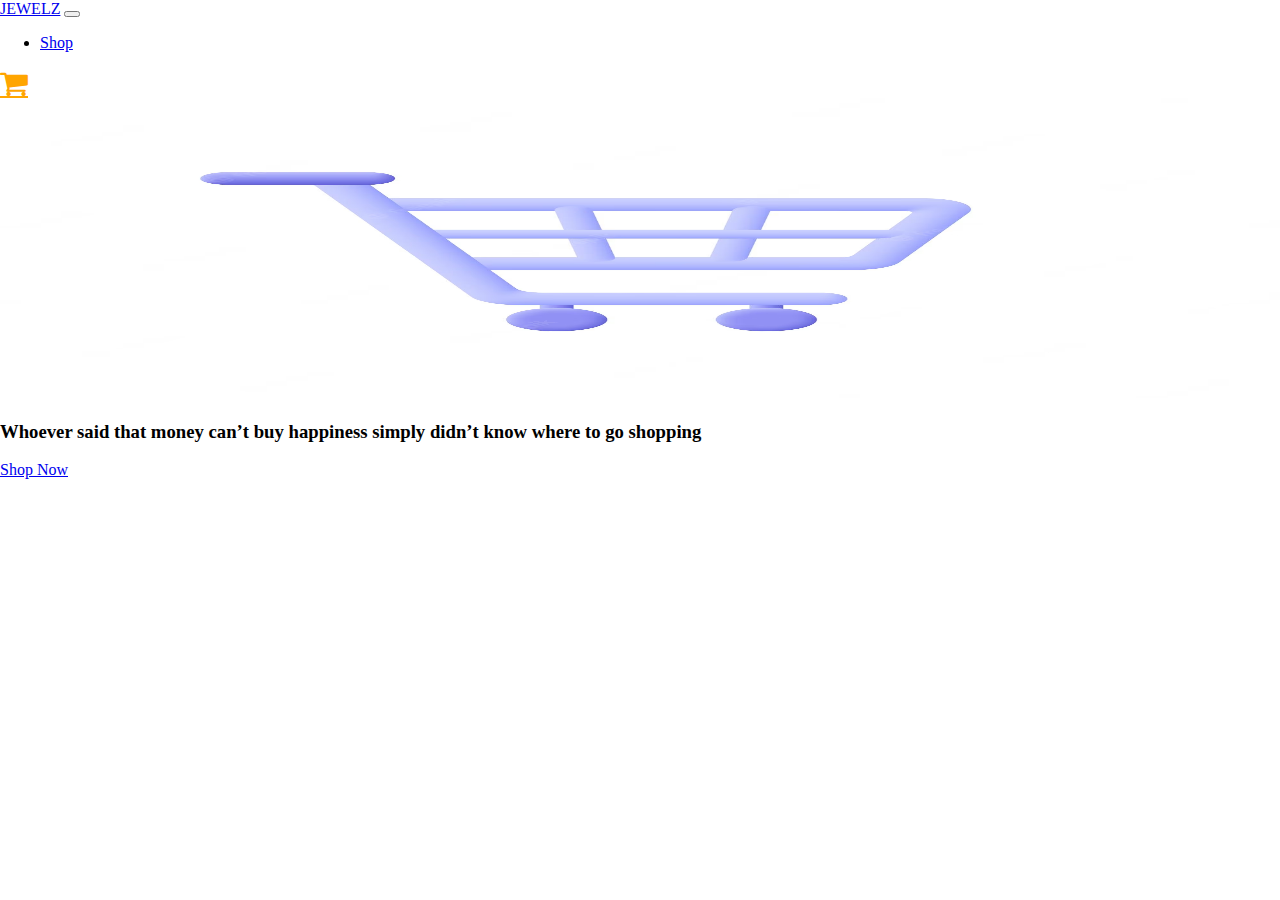
<file: index.html>
<!DOCTYPE html>
<html lang="en">

<head>
  <meta charset="UTF-8">
  <meta name="viewport" content="width=device-width, initial-scale=1.0">
  <title>Document</title>
  <link href="https://cdn.jsdelivr.net/npm/bootstrap@5.0.2/dist/css/bootstrap.min.css" rel="stylesheet"
    integrity="sha384-EVSTQN3/azprG1Anm3QDgpJLIm9Nao0Yz1ztcQTwFspd3yD65VohhpuuCOmLASjC" crossorigin="anonymous">
  <link rel="stylesheet" href="index.css">
  <link rel="stylesheet" href="https://cdnjs.cloudflare.com/ajax/libs/font-awesome/4.7.0/css/font-awesome.min.css">
</head>

<body>
  <nav class="navbar navbar-expand-lg navbar-light bg-light">
    <div class="container-fluid">
      <a class="navbar-brand" href="index.html">JEWELZ</a>
      <button class="navbar-toggler" type="button" data-bs-toggle="collapse" data-bs-target="#navbarSupportedContent" aria-controls="navbarSupportedContent" aria-expanded="false" aria-label="Toggle navigation">
        <span class="navbar-toggler-icon"></span>
      </button>
      <div class="collapse navbar-collapse" id="navbarSupportedContent">
        <ul class="navbar-nav me-auto mb-2 mb-lg-0">
          <li class="nav-item">
            <a class="nav-link active" aria-current="page" href="shop.html">Shop</a>
          </li>
        </ul>
        <form class="d-flex">
          <a href="cart.html" class="fa fa-shopping-cart cart-icon"></a>
        </form>
      </div>
    </div>
  </nav>
  <div class="container">
    <div class="row">
      <div class="col-lg-6">
        <img src="./images/basket.avif" alt="" width="100%" height="300px">

      </div>
      <div class="col-lg-6">
        <h3 class="heading">Whoever said that money can’t buy happiness simply didn’t
          know where to go shopping</h3>
          <a href="shop.html" class="btn btn-info">Shop Now</a>
      </div>
    </div>
    </div>
  </div>
  <script src="index.js"></script>
</body>
</html>
</file>
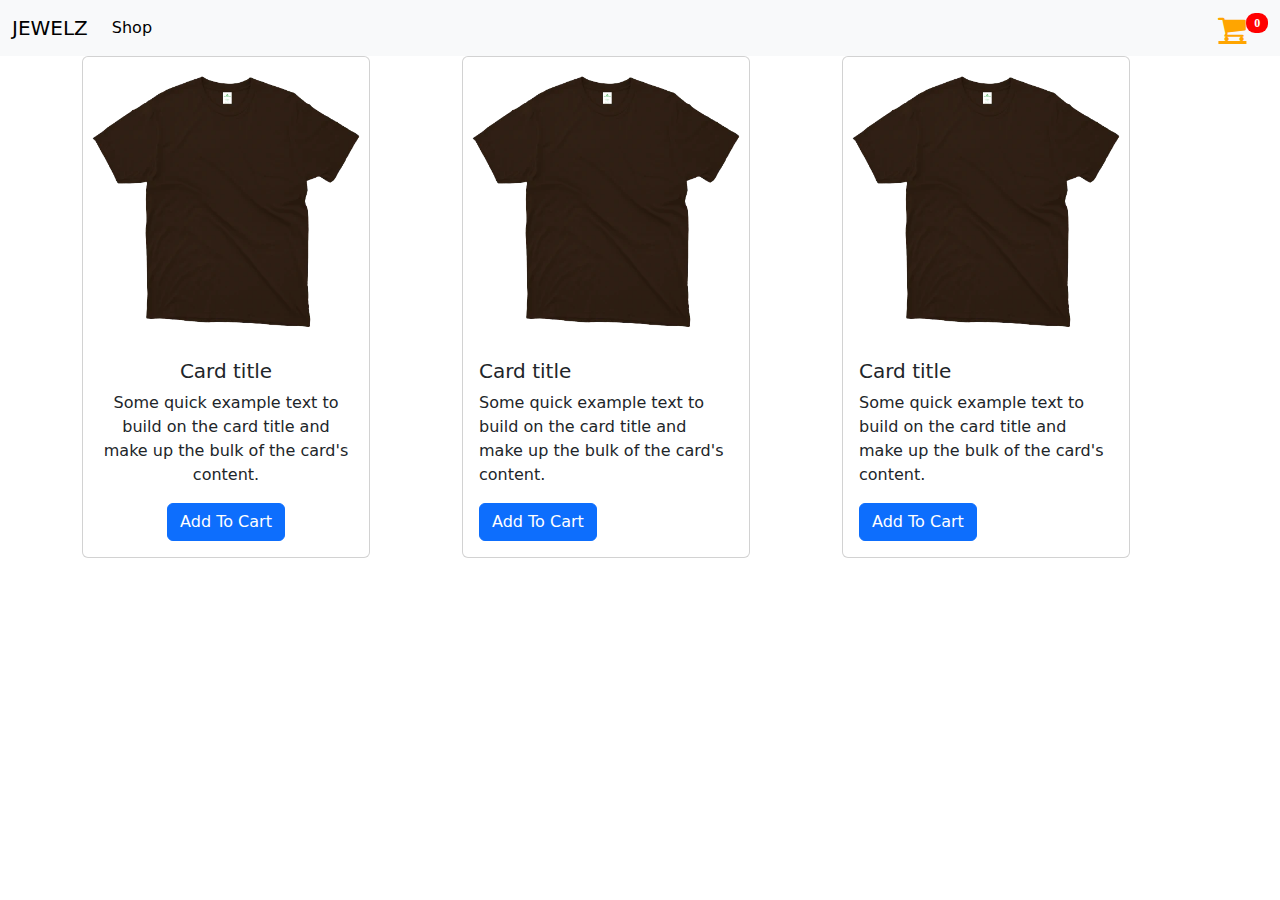
<file: shop.html>
<!DOCTYPE html>
<html lang="en">
<head>
    <meta charset="UTF-8">
    <meta name="viewport" content="width=device-width, initial-scale=1.0">
    <title>Online Shop</title>
    <link rel="stylesheet" href="index.css">
  <link href="https://cdn.jsdelivr.net/npm/bootstrap@5.0.2/dist/css/bootstrap.min.css" rel="stylesheet">
    <link rel="stylesheet" href="https://cdnjs.cloudflare.com/ajax/libs/font-awesome/4.7.0/css/font-awesome.min.css" />
    <script src="index.js" defer></script>
</head>
<body>
    <nav class="navbar navbar-expand-lg navbar-light bg-light">
        <div class="container-fluid">
          <a class="navbar-brand" href="index.html">JEWELZ</a>
          <button class="navbar-toggler" type="button" data-bs-toggle="collapse" data-bs-target="#navbarSupportedContent" aria-controls="navbarSupportedContent" aria-expanded="false" aria-label="Toggle navigation">
            <span class="navbar-toggler-icon"></span>
          </button>
          <div class="collapse navbar-collapse" id="navbarSupportedContent">
            <ul class="navbar-nav me-auto mb-2 mb-lg-0">
              <li class="nav-item">
                <a class="nav-link active" aria-current="page" href="shop.html">Shop</a>
              </li>
            </ul>
            <form class="d-flex">
                <a href="cart.html" class="fa fa-shopping-cart cart-icon">
                    <span class='badge badge-warning' id='CartCount'>0</span>
                </a>
            </form>
          </div>
        </div>
      </nav>
    <div class="container">
      <div class="row">
        <div class="col-lg-4">
          <div class="card text-center" style="width: 18rem;">
            <img src="./images/shirt.webp" class="card-img-top" alt="...">
            <div class="card-body">
              <h5 class="card-title">Card title</h5>
              <p class="card-text">Some quick example text to build on the card title and make up the bulk of the card's content.</p>
              <a href="#" class="btn btn-primary"  onclick="add(1, './images/shirt.webp', 'Black T-shirt', 500)">Add To Cart</a>
            </div>
          </div>
        </div>
        <div class="col-lg-4">
          <div class="card" style="width: 18rem;">
            <img src="./images/shirt.webp" class="card-img-top" alt="...">
            <div class="card-body">
              <h5 class="card-title">Card title</h5>
              <p class="card-text">Some quick example text to build on the card title and make up the bulk of the card's content.</p>
              <a href="#" class="btn btn-primary"  onclick="add(1, './images/shirt.webp', 'Black T-shirt', 500)">Add To Cart</a>
            </div>
          </div>
        </div>
        <div class="col-lg-4">
          <div class="card" style="width: 18rem;">
            <img src="./images/shirt.webp" class="card-img-top" alt="...">
            <div class="card-body">
              <h5 class="card-title">Card title</h5>
              <p class="card-text">Some quick example text to build on the card title and make up the bulk of the card's content.</p>
              <a href="#" class="btn btn-primary"  onclick="add(1, './images/shirt.webp', 'Black T-shirt', 500)">Add To Cart</a>
            </div>
          </div>
        </div>
      </div>

    </div>

    <!-- <div id="cartalert" style="display: none;">Item added to cart</div>
    <div>Cart Count: <span id="CartCount">0</span></div> -->

</body>
</html>
</file>
<file: index.css>
body {
     margin: 0%;
     padding: 0%;
     box-sizing: border-box;
 }

 .navbar .cart-icon {
     font-size: 30px;
     color: orange;
 }

 .navbar .badge {
     border-radius: 9px;
     float: right;
     font-size: 12px;
     background: #ff0000;
     color: #fff;
 }
</file>
